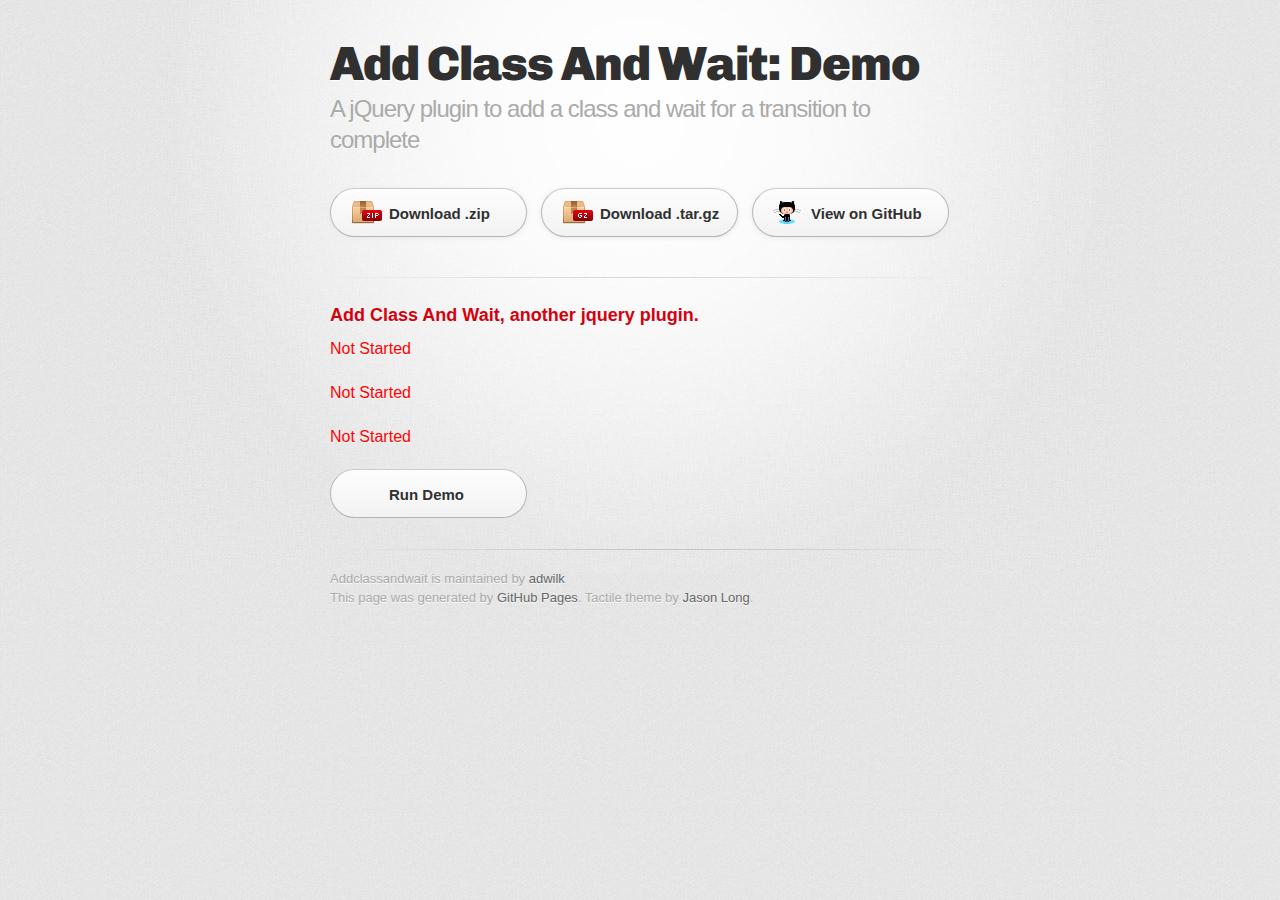
<file: index.html>
<!DOCTYPE html>
<html>
  <head>
    <meta charset='utf-8'>
    <meta http-equiv="X-UA-Compatible" content="chrome=1">
    <link href='https://fonts.googleapis.com/css?family=Chivo:900' rel='stylesheet' type='text/css'>
    <link rel="stylesheet" type="text/css" href="stylesheets/stylesheet.css" media="screen">
    <link rel="stylesheet" type="text/css" href="stylesheets/pygment_trac.css" media="screen">
    <link rel="stylesheet" type="text/css" href="stylesheets/print.css" media="print">
    <style>
      	p{
		color: red;
		font-size: 16px;
			}

			.slow{
				transition: 4s all;
			}

			.medium{
				transition: 2s all;
			}

			.fast{
				transition: 0.5s all;
			}

			.demo{
				color: blue;
				-ms-transform: rotate(360deg);
    				-webkit-transform: rotate(360deg); 
    				transform: rotate(360deg);
			}</style>
    <!--[if lt IE 9]>
    <script src="//html5shiv.googlecode.com/svn/trunk/html5.js"></script>
    <![endif]-->
    <script src="http://code.jquery.com/jquery-1.11.1.min.js"></script>
    <script src="https://raw.githubusercontent.com/adwilk/addClassAndWait/master/jquery.addclassandwait.min.js"></script>
    <title>Addclassandwait by adwilk</title>
  </head>

  <body>
    <div id="container">
      <div class="inner">

        <header>
          <h1>Add Class And Wait: Demo</h1>
          <h2>A jQuery plugin to add a class and wait for a transition to complete</h2>
        </header>

        <section id="downloads" class="clearfix">
          <a href="https://github.com/adwilk/addClassAndWait/zipball/master" id="download-zip" class="button"><span>Download .zip</span></a>
          <a href="https://github.com/adwilk/addClassAndWait/tarball/master" id="download-tar-gz" class="button"><span>Download .tar.gz</span></a>
          <a href="https://github.com/adwilk/addClassAndWait" id="view-on-github" class="button"><span>View on GitHub</span></a>
        </section>

        <hr>

        <section id="main_content">
          <h3><a name="add-class-and-wait-another-jquery-plugin" class="anchor" href="#add-class-and-wait-another-jquery-plugin"><span class="octicon octicon-link"></span></a>Add Class And Wait, another jquery plugin.</h3>

          	<p class="fast">Not Started</p>
	  	<p class="medium">Not Started</p>
	  	<p class="slow">Not Started</p>
		<a href="#" class="button run"><span>Run Demo</span></a>
        </section>

        <footer>
          Addclassandwait is maintained by <a href="https://github.com/adwilk">adwilk</a><br>
          This page was generated by <a href="http://pages.github.com">GitHub Pages</a>. Tactile theme by <a href="https://twitter.com/jasonlong">Jason Long</a>.
        </footer>

        
      </div>
    </div>
    <script>
			$('.run').one('click',function(){
				$('p')
					.text('Animating')
					.addClassAndWait('demo')
					.done(function(collection){
						collection
							.text('Finished')
					});
			});
		</script>
  </body>
</html>
</file>
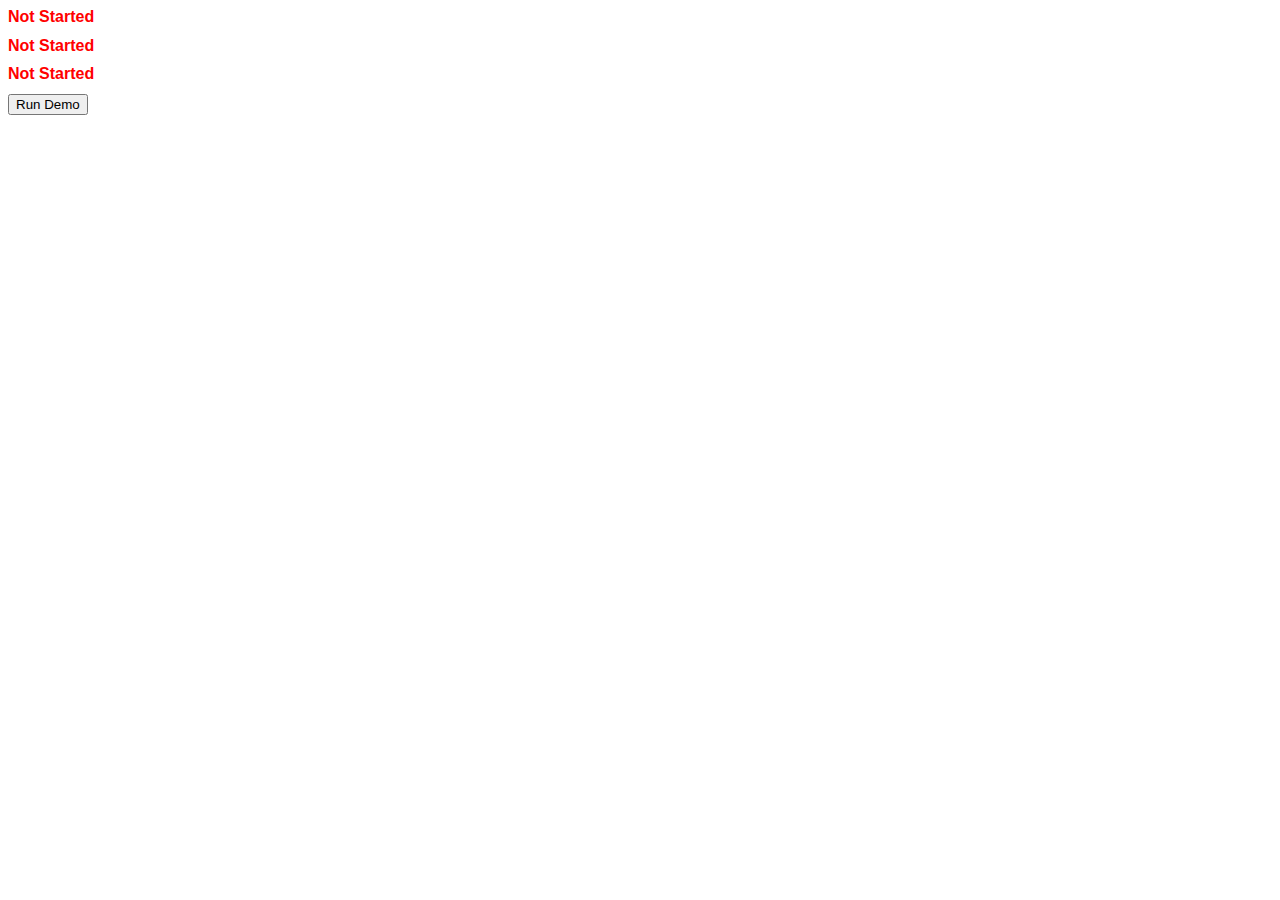
<file: addClassAndWait.html>
<html>
	<head>
		<script src="http://code.jquery.com/jquery-1.11.1.min.js"></script>
		<style>
			body{
				font-family:helvetica, arial;
			}

			h1{
				color: red;
				font-size: 16px;
			}

			.slow{
				transition: 4s all;
			}

			.medium{
				transition: 2s all;
			}

			.fast{
				transition: 0.5s all;
			}

			.demo{
				color: blue;
			}
		</style>
	</head>
	<body>
		<h1 class="fast">Not Started</h1>
		<h1 class="medium">Not Started</h1>
		<h1 class="slow">Not Started</h1>
		<button>Run Demo</button>

		<script>
			$('button').click(function(){
				$('h1')
					.text('Animating')
					.addClassAndWait('demo')
					.done(function(collection){
						collection
							.text('Finished')
					});
			});
		</script>
	</body>
</html>
</file>
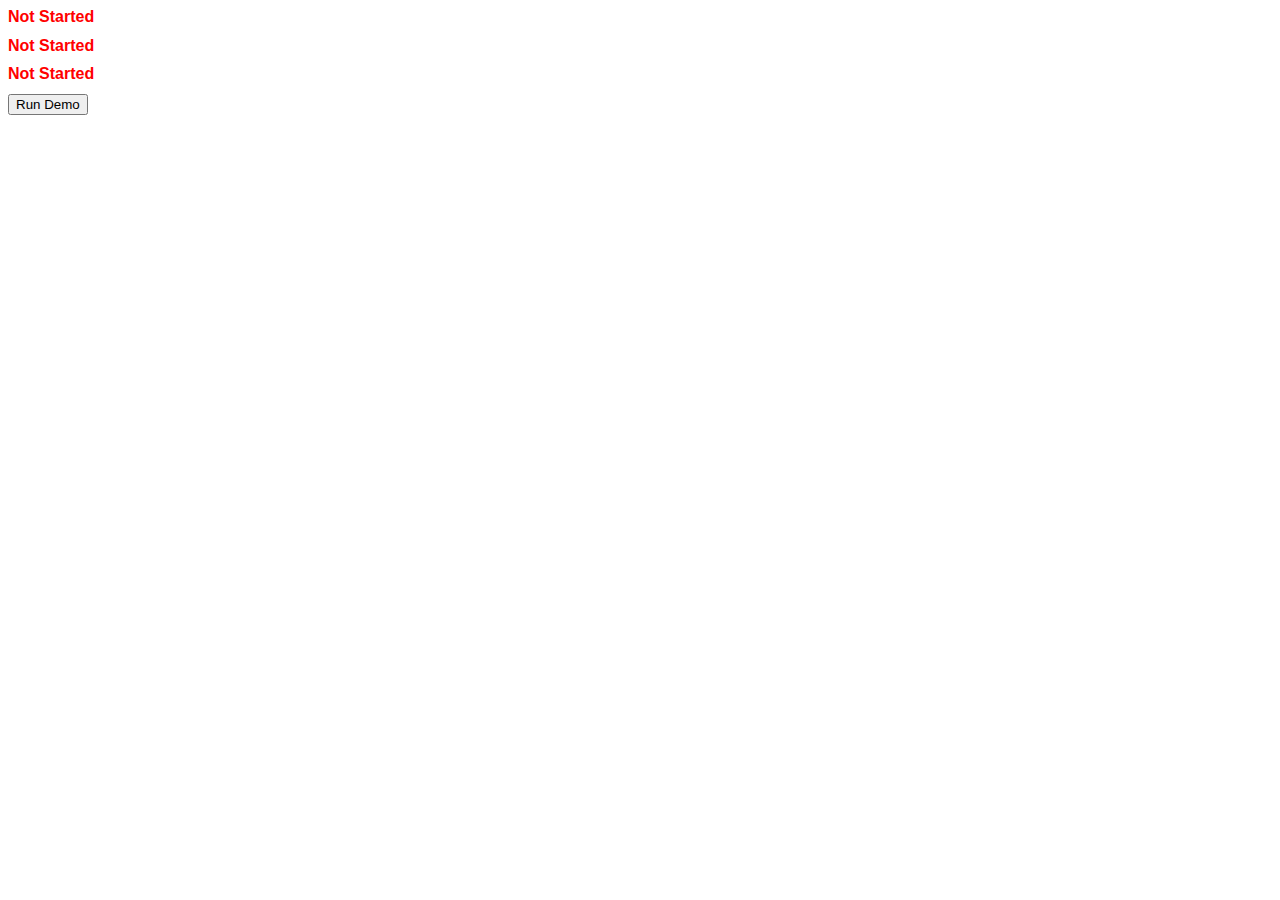
<file: demo.html>
<html>
	<head>
		<script src="http://code.jquery.com/jquery-1.11.1.min.js"></script>
		<style>
			body{
				font-family:helvetica, arial;
			}

			h1{
				color: red;
				font-size: 16px;
			}

			.slow{
				transition: 4s all;
			}

			.medium{
				transition: 2s all;
			}

			.fast{
				transition: 0.5s all;
			}

			.demo{
				color: blue;
			}
		</style>
	</head>
	<body>
		<h1 class="fast">Not Started</h1>
		<h1 class="medium">Not Started</h1>
		<h1 class="slow">Not Started</h1>
		<button>Run Demo</button>

		<script>
			$('button').click(function(){
				$('h1')
					.text('Animating')
					.addClassAndWait('demo')
					.done(function(collection){
						collection
							.text('Finished')
					});
			});
		</script>
	</body>
</html>
</file>
<file: stylesheets/pygment_trac.css>
.highlight  { background: #ffffff; }
.highlight .c { color: #999988; font-style: italic } /* Comment */
.highlight .err { color: #a61717; background-color: #e3d2d2 } /* Error */
.highlight .k { font-weight: bold } /* Keyword */
.highlight .o { font-weight: bold } /* Operator */
.highlight .cm { color: #999988; font-style: italic } /* Comment.Multiline */
.highlight .cp { color: #999999; font-weight: bold } /* Comment.Preproc */
.highlight .c1 { color: #999988; font-style: italic } /* Comment.Single */
.highlight .cs { color: #999999; font-weight: bold; font-style: italic } /* Comment.Special */
.highlight .gd { color: #000000; background-color: #ffdddd } /* Generic.Deleted */
.highlight .gd .x { color: #000000; background-color: #ffaaaa } /* Generic.Deleted.Specific */
.highlight .ge { font-style: italic } /* Generic.Emph */
.highlight .gr { color: #aa0000 } /* Generic.Error */
.highlight .gh { color: #999999 } /* Generic.Heading */
.highlight .gi { color: #000000; background-color: #ddffdd } /* Generic.Inserted */
.highlight .gi .x { color: #000000; background-color: #aaffaa } /* Generic.Inserted.Specific */
.highlight .go { color: #888888 } /* Generic.Output */
.highlight .gp { color: #555555 } /* Generic.Prompt */
.highlight .gs { font-weight: bold } /* Generic.Strong */
.highlight .gu { color: #800080; font-weight: bold; } /* Generic.Subheading */
.highlight .gt { color: #aa0000 } /* Generic.Traceback */
.highlight .kc { font-weight: bold } /* Keyword.Constant */
.highlight .kd { font-weight: bold } /* Keyword.Declaration */
.highlight .kn { font-weight: bold } /* Keyword.Namespace */
.highlight .kp { font-weight: bold } /* Keyword.Pseudo */
.highlight .kr { font-weight: bold } /* Keyword.Reserved */
.highlight .kt { color: #445588; font-weight: bold } /* Keyword.Type */
.highlight .m { color: #009999 } /* Literal.Number */
.highlight .s { color: #d14 } /* Literal.String */
.highlight .na { color: #008080 } /* Name.Attribute */
.highlight .nb { color: #0086B3 } /* Name.Builtin */
.highlight .nc { color: #445588; font-weight: bold } /* Name.Class */
.highlight .no { color: #008080 } /* Name.Constant */
.highlight .ni { color: #800080 } /* Name.Entity */
.highlight .ne { color: #990000; font-weight: bold } /* Name.Exception */
.highlight .nf { color: #990000; font-weight: bold } /* Name.Function */
.highlight .nn { color: #555555 } /* Name.Namespace */
.highlight .nt { color: #000080 } /* Name.Tag */
.highlight .nv { color: #008080 } /* Name.Variable */
.highlight .ow { font-weight: bold } /* Operator.Word */
.highlight .w { color: #bbbbbb } /* Text.Whitespace */
.highlight .mf { color: #009999 } /* Literal.Number.Float */
.highlight .mh { color: #009999 } /* Literal.Number.Hex */
.highlight .mi { color: #009999 } /* Literal.Number.Integer */
.highlight .mo { color: #009999 } /* Literal.Number.Oct */
.highlight .sb { color: #d14 } /* Literal.String.Backtick */
.highlight .sc { color: #d14 } /* Literal.String.Char */
.highlight .sd { color: #d14 } /* Literal.String.Doc */
.highlight .s2 { color: #d14 } /* Literal.String.Double */
.highlight .se { color: #d14 } /* Literal.String.Escape */
.highlight .sh { color: #d14 } /* Literal.String.Heredoc */
.highlight .si { color: #d14 } /* Literal.String.Interpol */
.highlight .sx { color: #d14 } /* Literal.String.Other */
.highlight .sr { color: #009926 } /* Literal.String.Regex */
.highlight .s1 { color: #d14 } /* Literal.String.Single */
.highlight .ss { color: #990073 } /* Literal.String.Symbol */
.highlight .bp { color: #999999 } /* Name.Builtin.Pseudo */
.highlight .vc { color: #008080 } /* Name.Variable.Class */
.highlight .vg { color: #008080 } /* Name.Variable.Global */
.highlight .vi { color: #008080 } /* Name.Variable.Instance */
.highlight .il { color: #009999 } /* Literal.Number.Integer.Long */

.type-csharp .highlight .k { color: #0000FF }
.type-csharp .highlight .kt { color: #0000FF }
.type-csharp .highlight .nf { color: #000000; font-weight: normal }
.type-csharp .highlight .nc { color: #2B91AF }
.type-csharp .highlight .nn { color: #000000 }
.type-csharp .highlight .s { color: #A31515 }
.type-csharp .highlight .sc { color: #A31515 }
</file>
<file: stylesheets/print.css>
html, body, div, span, applet, object, iframe,
h1, h2, h3, h4, h5, h6, p, blockquote, pre,
a, abbr, acronym, address, big, cite, code,
del, dfn, em, img, ins, kbd, q, s, samp,
small, strike, strong, sub, sup, tt, var,
b, u, i, center,
dl, dt, dd, ol, ul, li,
fieldset, form, label, legend,
table, caption, tbody, tfoot, thead, tr, th, td,
article, aside, canvas, details, embed, 
figure, figcaption, footer, header, hgroup, 
menu, nav, output, ruby, section, summary,
time, mark, audio, video {
  margin: 0;
  padding: 0;
  border: 0;
  font-size: 100%;
  font: inherit;
  vertical-align: baseline;
}
/* HTML5 display-role reset for older browsers */
article, aside, details, figcaption, figure, 
footer, header, hgroup, menu, nav, section {
  display: block;
}
body {
  line-height: 1;
}
ol, ul {
  list-style: none;
}
blockquote, q {
  quotes: none;
}
blockquote:before, blockquote:after,
q:before, q:after {
  content: '';
  content: none;
}
table {
  border-collapse: collapse;
  border-spacing: 0;
}
body {
  font-size: 13px;
  line-height: 1.5; 
  font-family: 'Helvetica Neue', Helvetica, Arial, serif;
  color: #000;
}

a {
  color: #d5000d;
  font-weight: bold;
}

header {
  padding-top: 35px;
  padding-bottom: 10px;
}

header h1 {
  font-weight: bold;
  letter-spacing: -1px;
  font-size: 48px;
  color: #303030;
  line-height: 1.2;
}

header h2 {
  letter-spacing: -1px;
  font-size: 24px;
  color: #aaa;
  font-weight: normal;
  line-height: 1.3;
}
#downloads {
  display: none;
}
#main_content {
  padding-top: 20px;
}

code, pre {
  font-family: Monaco, "Bitstream Vera Sans Mono", "Lucida Console", Terminal;
  color: #222;
  margin-bottom: 30px;
  font-size: 12px;
}

code {
  padding: 0 3px;
}

pre {
  border: solid 1px #ddd;
  padding: 20px;
  overflow: auto;
}
pre code {
  padding: 0;
}

ul, ol, dl {
  margin-bottom: 20px;
}


/* COMMON STYLES */

table {
  width: 100%;
  border: 1px solid #ebebeb;
}

th {
  font-weight: 500;
}

td {
  border: 1px solid #ebebeb;
  text-align: center; 
  font-weight: 300;
}

form {
  background: #f2f2f2;
  padding: 20px;
  
}


/* GENERAL ELEMENT TYPE STYLES */

h1 {
  font-size: 2.8em;
} 

h2 {
  font-size: 22px;
  font-weight: bold;
  color: #303030;
  margin-bottom: 8px;
} 

h3 {
  color: #d5000d;
  font-size: 18px;
  font-weight: bold;
  margin-bottom: 8px;
} 
 
h4 {
  font-size: 16px;
  color: #303030;
  font-weight: bold;
} 

h5 {
  font-size: 1em;
  color: #303030;
} 

h6 {
  font-size: .8em;
  color: #303030;
} 

p {
  font-weight: 300;
  margin-bottom: 20px;
}
 
a {
  text-decoration: none;
}

p a {
  font-weight: 400;
}

blockquote {
  font-size: 1.6em;
  border-left: 10px solid #e9e9e9;
  margin-bottom: 20px;
  padding: 0 0 0 30px;
}

ul li {
  list-style: disc inside;
  padding-left: 20px;
}

ol li {
  list-style: decimal inside;
  padding-left: 3px;
}

dl dd {
  font-style: italic;
  font-weight: 100;
}

footer {
  margin-top: 40px;
  padding-top: 20px;
  padding-bottom: 30px;
  font-size: 13px;
  color: #aaa;
}

footer a {
  color: #666;
}

/* MISC */
.clearfix:after {
  clear: both;
  content: '.';
  display: block;
  visibility: hidden;
  height: 0;
}

.clearfix {display: inline-block;}
* html .clearfix {height: 1%;}
.clearfix {display: block;}
</file>
<file: stylesheets/stylesheet.css>
/* http://meyerweb.com/eric/tools/css/reset/ 
   v2.0 | 20110126
   License: none (public domain)
*/
html, body, div, span, applet, object, iframe,
h1, h2, h3, h4, h5, h6, p, blockquote, pre,
a, abbr, acronym, address, big, cite, code,
del, dfn, em, img, ins, kbd, q, s, samp,
small, strike, strong, sub, sup, tt, var,
b, u, i, center,
dl, dt, dd, ol, ul, li,
fieldset, form, label, legend,
table, caption, tbody, tfoot, thead, tr, th, td,
article, aside, canvas, details, embed, 
figure, figcaption, footer, header, hgroup, 
menu, nav, output, ruby, section, summary,
time, mark, audio, video {
	margin: 0;
	padding: 0;
	border: 0;
	font-size: 100%;
	font: inherit;
	vertical-align: baseline;
}
/* HTML5 display-role reset for older browsers */
article, aside, details, figcaption, figure, 
footer, header, hgroup, menu, nav, section {
	display: block;
}
body {
	line-height: 1;
}
ol, ul {
	list-style: none;
}
blockquote, q {
	quotes: none;
}
blockquote:before, blockquote:after,
q:before, q:after {
	content: '';
	content: none;
}
table {
	border-collapse: collapse;
	border-spacing: 0;
}

/* LAYOUT STYLES */
body {
  font-size: 1em;
  line-height: 1.5; 
  background: #e7e7e7 url(../images/body-bg.png) 0 0 repeat;
  font-family: 'Helvetica Neue', Helvetica, Arial, serif;
  text-shadow: 0 1px 0 rgba(255, 255, 255, 0.8);
  color: #6d6d6d;
}

a {
  color: #d5000d;
}
a:hover {
  color: #c5000c;
}

header {
  padding-top: 35px;
  padding-bottom: 25px;
}

header h1 {
  font-family: 'Chivo', 'Helvetica Neue', Helvetica, Arial, serif; font-weight: 900;
  letter-spacing: -1px;
  font-size: 48px;
  color: #303030;
  line-height: 1.2;
}

header h2 {
  letter-spacing: -1px;
  font-size: 24px;
  color: #aaa;
  font-weight: normal;
  line-height: 1.3;
}

#container {
  background: transparent url(../images/highlight-bg.jpg) 50% 0 no-repeat;
  min-height: 595px;
}

.inner {
  width: 620px;
  margin: 0 auto;
}

#container .inner img {
  max-width: 100%;
}

#downloads {
  margin-bottom: 40px;
}

a.button {
  -moz-border-radius: 30px;
  -webkit-border-radius: 30px;                     
  border-radius: 30px;
  border-top: solid 1px #cbcbcb;
  border-left: solid 1px #b7b7b7;
  border-right: solid 1px #b7b7b7;
  border-bottom: solid 1px #b3b3b3;
  color: #303030;
  line-height: 25px;
  font-weight: bold;
  font-size: 15px;
  padding: 12px 8px 12px 8px;
  display: block;
  float: left;
  width: 179px;
  margin-right: 14px;  
  background: #fdfdfd; /* Old browsers */
  background: -moz-linear-gradient(top,  #fdfdfd 0%, #f2f2f2 100%); /* FF3.6+ */
  background: -webkit-gradient(linear, left top, left bottom, color-stop(0%,#fdfdfd), color-stop(100%,#f2f2f2)); /* Chrome,Safari4+ */
  background: -webkit-linear-gradient(top,  #fdfdfd 0%,#f2f2f2 100%); /* Chrome10+,Safari5.1+ */
  background: -o-linear-gradient(top,  #fdfdfd 0%,#f2f2f2 100%); /* Opera 11.10+ */
  background: -ms-linear-gradient(top,  #fdfdfd 0%,#f2f2f2 100%); /* IE10+ */
  background: linear-gradient(top,  #fdfdfd 0%,#f2f2f2 100%); /* W3C */
  filter: progid:DXImageTransform.Microsoft.gradient( startColorstr='#fdfdfd', endColorstr='#f2f2f2',GradientType=0 ); /* IE6-9 */
  -webkit-box-shadow: 10px 10px 5px #888;
  -moz-box-shadow: 10px 10px 5px #888;
  box-shadow: 0px 1px 5px #e8e8e8;
}
a.button:hover {
  border-top: solid 1px #b7b7b7;
  border-left: solid 1px #b3b3b3;
  border-right: solid 1px #b3b3b3;
  border-bottom: solid 1px #b3b3b3;
  background: #fafafa; /* Old browsers */
  background: -moz-linear-gradient(top,  #fdfdfd 0%, #f6f6f6 100%); /* FF3.6+ */
  background: -webkit-gradient(linear, left top, left bottom, color-stop(0%,#fdfdfd), color-stop(100%,#f6f6f6)); /* Chrome,Safari4+ */
  background: -webkit-linear-gradient(top,  #fdfdfd 0%,#f6f6f6 100%); /* Chrome10+,Safari5.1+ */
  background: -o-linear-gradient(top,  #fdfdfd 0%,#f6f6f6 100%); /* Opera 11.10+ */
  background: -ms-linear-gradient(top,  #fdfdfd 0%,#f6f6f6 100%); /* IE10+ */
  background: linear-gradient(top,  #fdfdfd 0%,#f6f6f6, 100%); /* W3C */
  filter: progid:DXImageTransform.Microsoft.gradient( startColorstr='#fdfdfd', endColorstr='#f6f6f6',GradientType=0 ); /* IE6-9 */
}

a.button span {
  padding-left: 50px;
  display: block;
  height: 23px;
}

#download-zip span {
  background: transparent url(../images/zip-icon.png) 12px 50% no-repeat;
}
#download-tar-gz span {
  background: transparent url(../images/tar-gz-icon.png) 12px 50% no-repeat;
}
#view-on-github span {
  background: transparent url(../images/octocat-icon.png) 12px 50% no-repeat;
}
#view-on-github {
  margin-right: 0;
}

code, pre {
  font-family: Monaco, "Bitstream Vera Sans Mono", "Lucida Console", Terminal;
  color: #222;
  margin-bottom: 30px;
  font-size: 14px;
}

code {
  background-color: #f2f2f2;
  border: solid 1px #ddd;
  padding: 0 3px;
}

pre {
  padding: 20px;
  background: #303030;
  color: #f2f2f2;
  text-shadow: none;
  overflow: auto;
}
pre code {
  color: #f2f2f2;
  background-color: #303030;
  border: none;
  padding: 0;
}

ul, ol, dl {
  margin-bottom: 20px;
}


/* COMMON STYLES */

hr {
  height: 1px;
  line-height: 1px;
  margin-top: 1em;
  padding-bottom: 1em;
  border: none;
  background: transparent url('../images/hr.png') 50% 0 no-repeat;
}

strong {
  font-weight: bold;
}

em {
  font-style: italic;
}

table {
  width: 100%;
  border: 1px solid #ebebeb;
}

th {
  font-weight: 500;
}

td {
  border: 1px solid #ebebeb;
  text-align: center; 
  font-weight: 300;
}

form {
  background: #f2f2f2;
  padding: 20px;
  
}


/* GENERAL ELEMENT TYPE STYLES */

h1 {
  font-size: 32px;
} 

h2 {
  font-size: 22px;
  font-weight: bold;
  color: #303030;
  margin-bottom: 8px;
} 

h3 {
  color: #d5000d;
  font-size: 18px;
  font-weight: bold;
  margin-bottom: 8px;
} 
 
h4 {
  font-size: 16px;
  color: #303030;
  font-weight: bold;
} 

h5 {
  font-size: 1em;
  color: #303030;
} 

h6 {
  font-size: .8em;
  color: #303030;
} 

p {
  font-weight: 300;
  margin-bottom: 20px;
}
 
a {
  text-decoration: none;
}

p a {
  font-weight: 400;
}

blockquote {
  font-size: 1.6em;
  border-left: 10px solid #e9e9e9;
  margin-bottom: 20px;
  padding: 0 0 0 30px;
}

ul li {
  list-style: disc inside;
  padding-left: 20px;
}

ol li {
  list-style: decimal inside;
  padding-left: 3px;
}

dl dt {
  color: #303030;
}

footer {
  background: transparent url('../images/hr.png') 0 0 no-repeat;
  margin-top: 100px;
  padding-top: 20px;
  padding-bottom: 30px;
  font-size: 13px;
  color: #aaa;
  clear:both;
}

footer a {
  color: #666;
}
footer a:hover {
  color: #444;
}

/* MISC */
.clearfix:after {
  clear: both;
  content: '.';
  display: block;
  visibility: hidden;
  height: 0;
}

.clearfix {display: inline-block;}
* html .clearfix {height: 1%;}
.clearfix {display: block;}

/* #Media Queries
================================================== */

/* Smaller than standard 960 (devices and browsers) */
@media only screen and (max-width: 959px) {}

/* Tablet Portrait size to standard 960 (devices and browsers) */
@media only screen and (min-width: 768px) and (max-width: 959px) {}

/* All Mobile Sizes (devices and browser) */
@media only screen and (max-width: 767px) {
  header {
    padding-top: 10px;
    padding-bottom: 10px;
  }
  #downloads {
    margin-bottom: 25px;
  }
  #download-zip, #download-tar-gz {
    display: none;
  }
  .inner {
    width: 94%;
    margin: 0 auto;
  }
}

/* Mobile Landscape Size to Tablet Portrait (devices and browsers) */
@media only screen and (min-width: 480px) and (max-width: 767px) {}

/* Mobile Portrait Size to Mobile Landscape Size (devices and browsers) */
@media only screen and (max-width: 479px) {}
</file>
